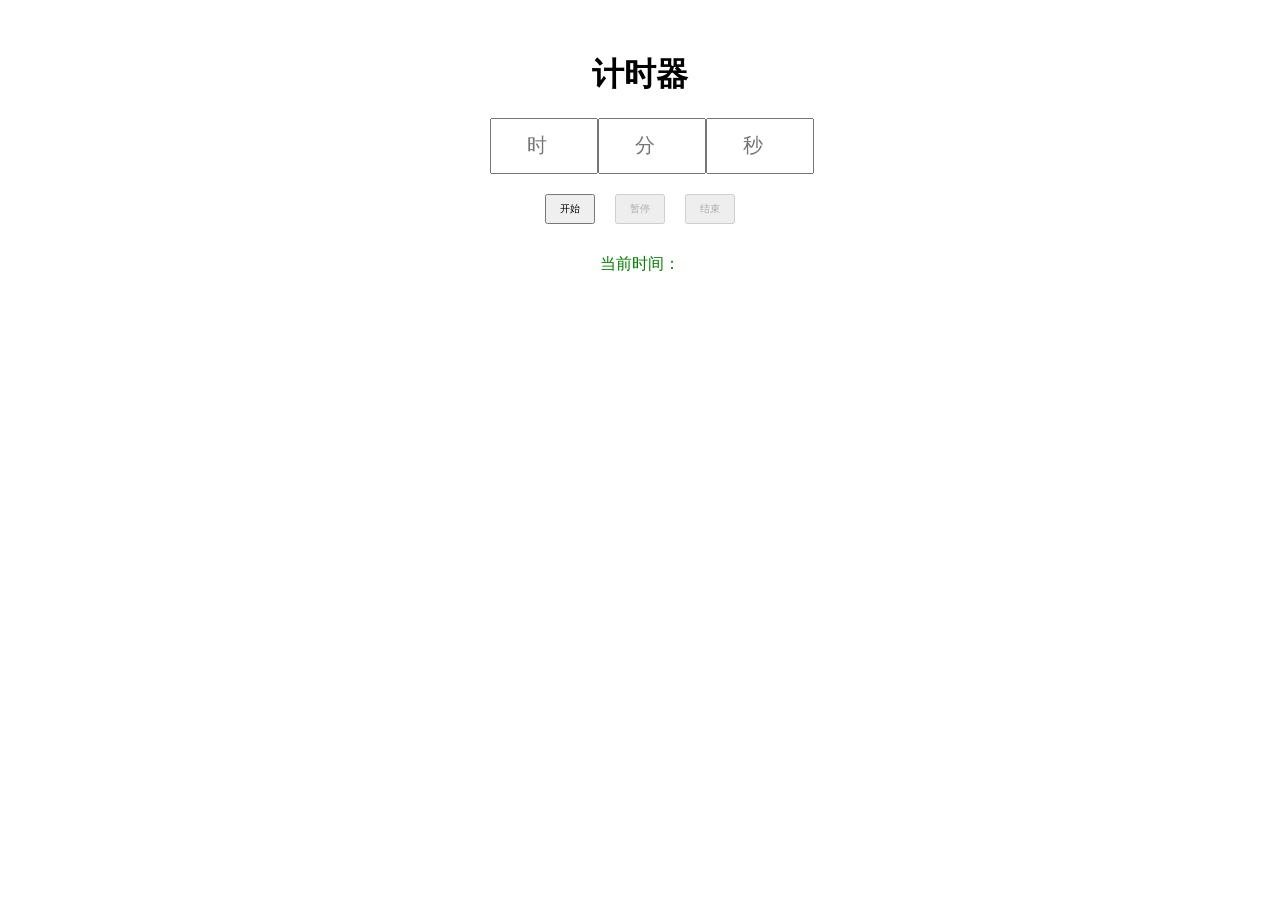
<file: index.html>
<!DOCTYPE html>
<html>
  <head>
    <meta charset="UTF-8" />
    <meta name="viewport" content="width=device-width" />
    <title>计时器</title>
  </head>

  <link rel="stylesheet" href="./styles.css" />

  <body>
    <div class="container">
      <h1>计时器</h1>
      <div class="ipt">
        <input id="inputh" type="number" placeholder="时" />
        <input id="inputm" type="number" placeholder="分" />
        <input id="inputs" type="number" placeholder="秒" />
      </div>
      <div class="btn">
        <button id="btn-start" onclick="start_counting()">开始</button>
        <button id="btn-pause" onclick="pause_counting()">暂停</button>
        <button id="btn-stop" onclick="end_counting()">结束</button>
      </div>
      <p id="currentTime">当前时间：</p>
    </div>
    <script src="./script.js"></script>
  </body>
</html>
</file>
<file: styles.css>
.container {
  margin: 0 auto;
  width: 300px;
  height: 300px;
  display: flex;
  flex-direction: column;
  justify-content: center;
  align-items: center;
}

.ipt {
  margin: 0 auto;
  display: flex;
  justify-content: center;
  align-items: center;
}

input {
  width: 100px;
  height: 50px;
  font-size: 20px;
  text-align: center;
}

.btn {
  margin: 10px;
  display: flex;
  justify-content: center;
  align-items: center;
}

button {
  margin: 10px 10px;
  width: 50px;
  height: 30px;
  font-size: 10px;
}

#currentTime {
  margin: 10px;
  color: green;
}
</file>
